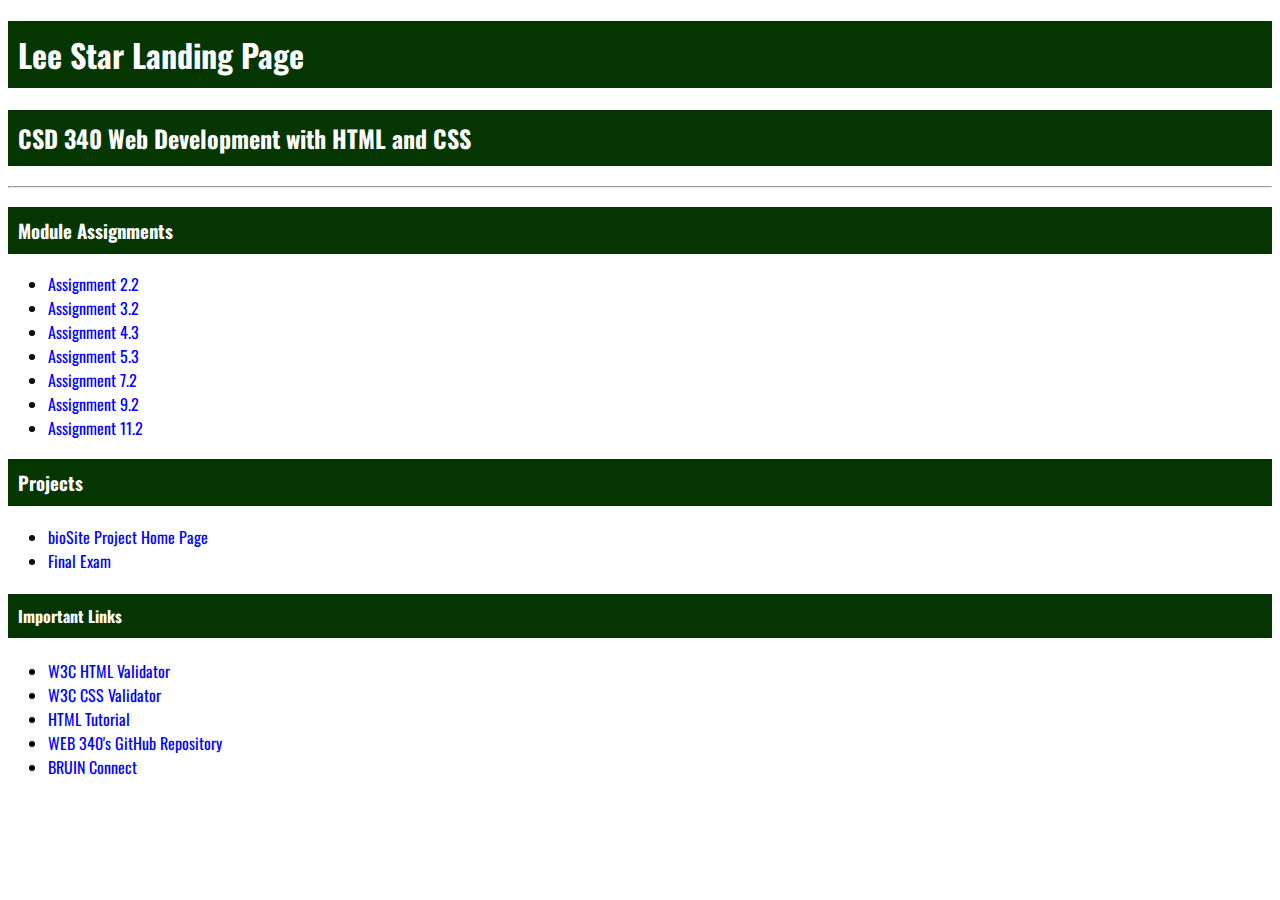
<file: index.html>
<!DOCTYPE html>
<html lang="en">
<head>
    <meta charset="UTF-8">
    <title> Lee Star CSD 340 Landing Page</title>
    <link rel="stylesheet" type="text/css" href="site.css" />
    <link href="https://fonts.googleapis.com/css2?family=Oswald:wght@300;400;500;700&display=swap" rel="stylesheet">

</head>
<body>
    <div id="container">
        <h1>Lee Star Landing Page</h1>
        <h2>CSD 340 Web Development with HTML and CSS</h2>

        <hr />

        <h3>Module Assignments</h3>
        <ul>
            <li>
                <a href="module-2/bawp_EX1.html">Assignment 2.2</a>
            </li>
            <li>
                <a href="module-3/bawp_EX2.html">Assignment 3.2</a>
            </li>
            <li>
                <a href="module-4/bawp_EX3.html">Assignment 4.3</a>
            </li>
            <li>
                <a href="module-5/bawp_EX4.html">Assignment 5.3</a>
            </li>
            <li>
                <a href="module-7/bawp_EX5.html">Assignment 7.2</a>
            </li>
            <li>
                <a href="module-9/bawp_EX6.html">Assignment 9.2</a>
            </li>
            <li>
                <a href="module-11/assignment-11.2.html">Assignment 11.2</a>
            </li>
        </ul>

        <h3>Projects</h3>
        <ul>
            <li>
                <a href="#">bioSite Project Home Page</a>
            </li>
            <li>
                <a href="#">Final Exam</a>
            </li>
        </ul>

        <h4>Important Links</h4>
        <ul>
            <li>
                <a href="https://validator.w3.org/" target="_blank">W3C HTML Validator</a>
            </li>
            <li>
                <a href="http://jigsaw.w3.org/css-validator/" target="_blank">W3C CSS Validator</a>
            </li>
            <li>
                <a href="https://www.w3schools.com/html/" target="_blank">HTML Tutorial</a>
            </li>
            <li>
                <a href="https://github.com/buwebdev/csd-340" target="_blank">WEB 340's GitHub Repository</a>
            </li>
            <li>
                <a href="https://bruinconnect.bellevue.edu/" target="_blank">BRUIN Connect</a>
            </li>
        </ul>
    </div>
</body>
</html>
</file>
<file: site.css>
body {
    font-family: Oswald, Verdana, Arial, sans-serif;
}

container {
    margin-top: 50px;
    margin-left: 100px;
    margin-right: 100px;
}

h1, h2, h3, h4 {
    background-color: #053501;
    color: white;
    border-width: 1px;
    border-color: #D6A800;
    padding: 10px;
}

a:link {
    color:blue;
    text-decoration: none;
}

a:hover {
    color: #6F0BBD;
}

a:visited {
    color: #E315E5;
}
</file>
